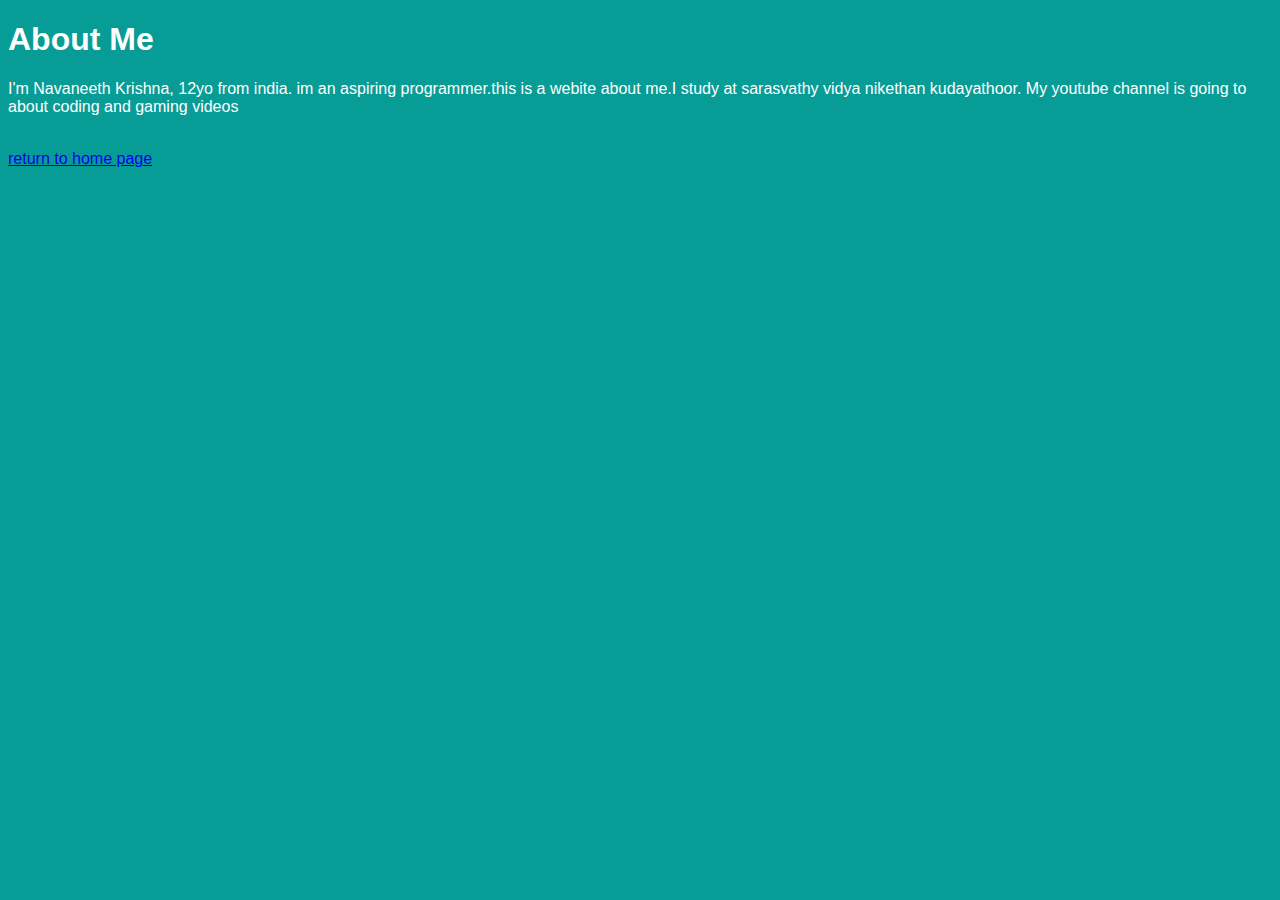
<file: aboutme.html>
<!DOCTYPE html>
<html lang="en">
<head>
    <meta charset="UTF-8">
    <meta name="viewport" content="width=device-width, initial-scale=1.0">
    <title>About Me </title>
    <link rel="stylesheet" href="style.css">
</head>
<body>
    <h1>About Me</h1>
    
    <p>I'm Navaneeth Krishna, 12yo  from india. im an aspiring programmer.this is a webite about me.I study at sarasvathy vidya nikethan kudayathoor. My youtube channel is going to about coding and gaming videos</p>

    <div id="footer">
        <a href="./"><br> return to home page</a>
    </div>

</body>
</html>
</file>
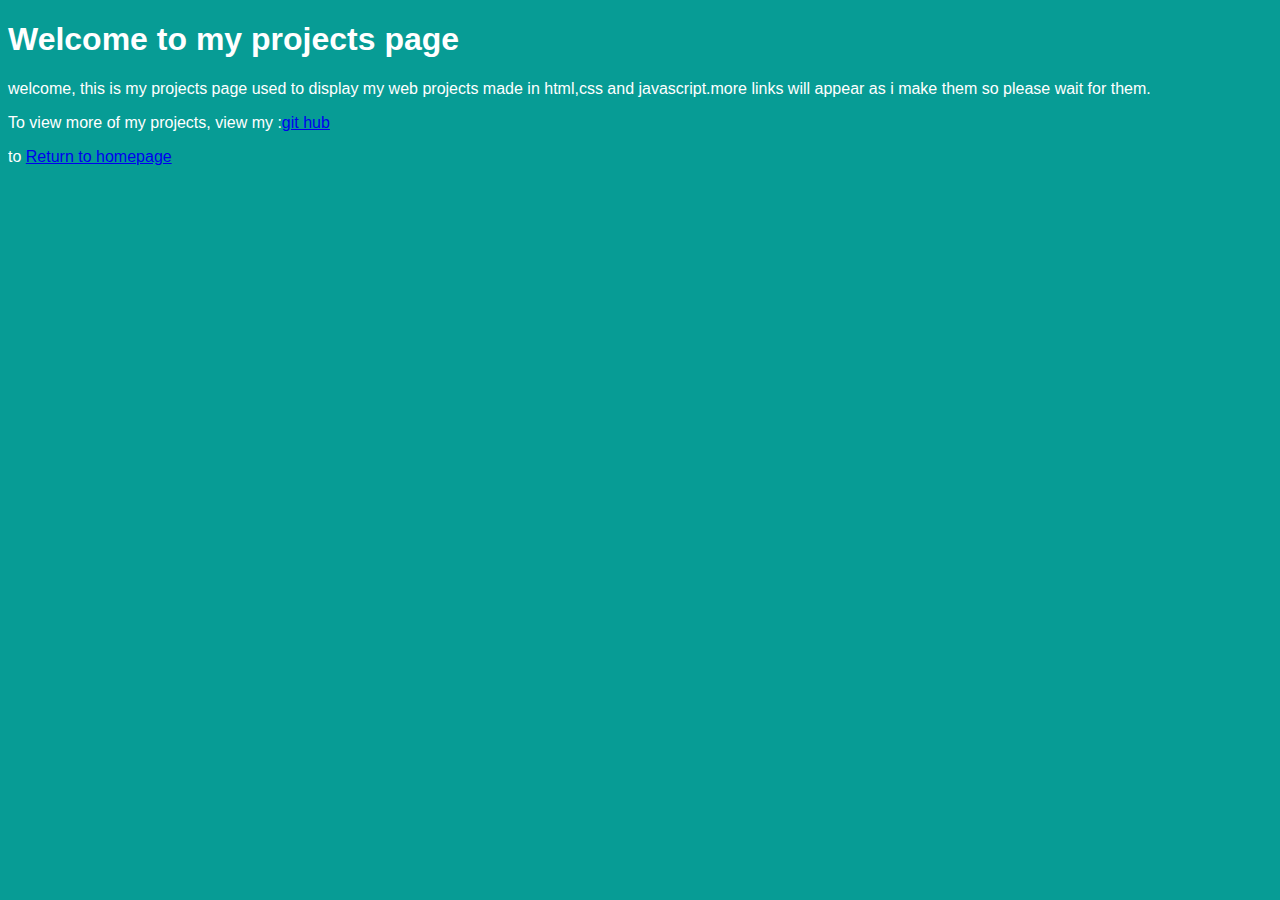
<file: projects.html>
<!DOCTYPE html>
<html lang="en">
<head>
    <meta charset="UTF-8">
    <meta name="viewport" content="width=device-width, initial-scale=1.0">
    <title>Projects_page</title>
    <link rel="stylesheet" href="projects_style.css">
</head>
<body>

    <h1>Welcome to my projects page</h1>
    <p>welcome, this is my projects page used to display my web projects made in html,css and javascript.more links will appear as i make them so please wait for them.</p>
    <p>To view more of my projects, view my :<a href="https://github.com/NavaneethKrishna551/">git hub</a></p>

    <p>to <a href="./">Return to homepage</a></p>

    <script src="projects.js"></script>
</body>
</html>
</file>
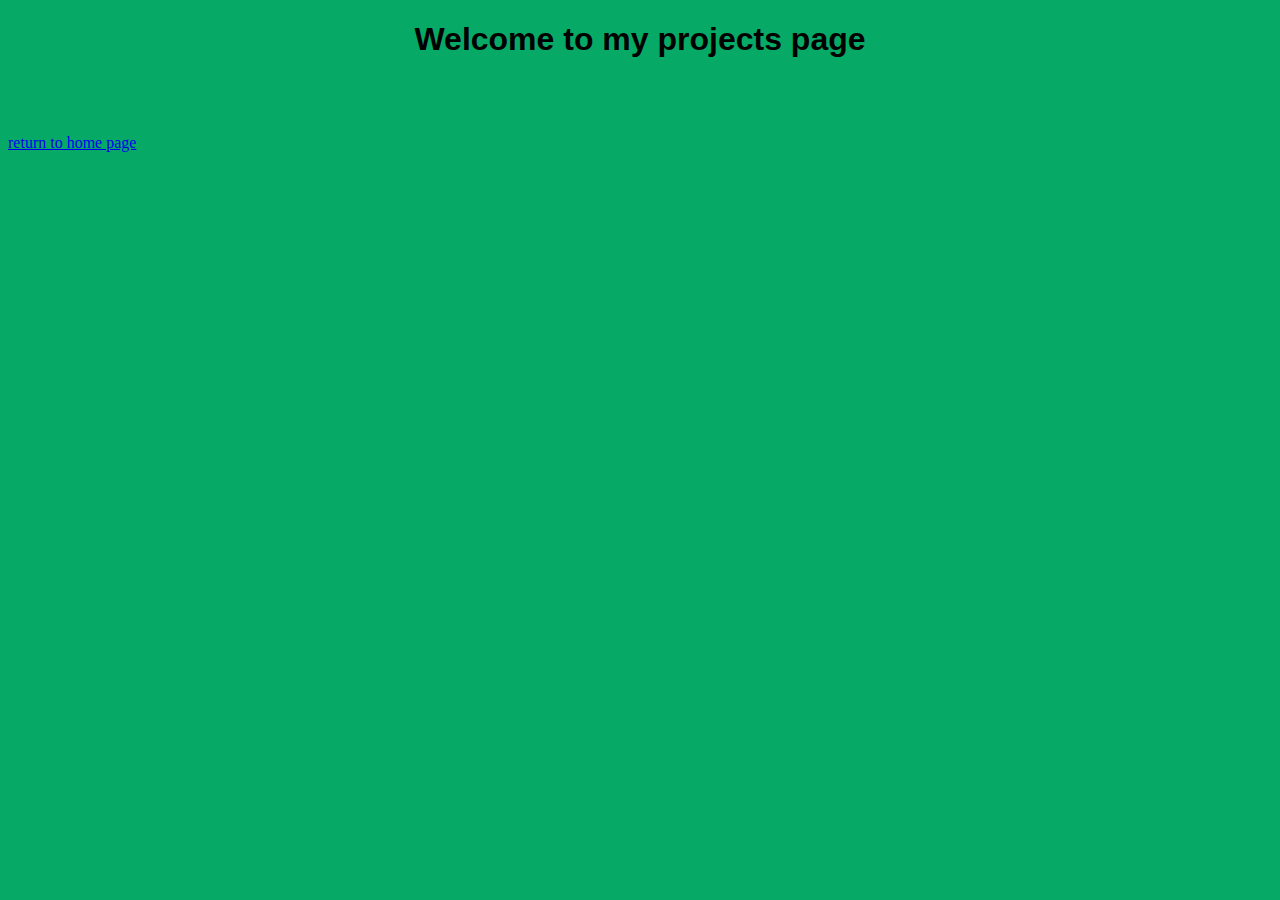
<file: projects_web/projects.html>
<!DOCTYPE html>
<html lang="en">
<head>
    <meta charset="UTF-8">
    <meta name="viewport" content="width=device-width, initial-scale=1.0">
    <title>projects page</title>
    <link rel="stylesheet" href="projects_syle.css">
</head>
<body>

    <div id="title">

        <h1>Welcome to my projects page</h1>

    </div>

    <div id="footer">
        <br><br>
        <a href="/Web/index.html"><br> return to home page</a>
    </div>

</body>
</html>
</file>
<file: style.css>
body{
    background-color: rgb(7, 156, 149);
    font-family: 'Segoe UI', Tahoma, Geneva, Verdana, sans-serif;
    color: rgb(255, 255, 255);

}

#aboutme{
    color: aquamarine;
}

#Headding{
    text-align: center;

}

#heddar{
    font-size: medium;
    text-shadow: 1cm;
    text-align: center;
    
}
</file>
<file: projects_style.css>
body{
    background-color: rgb(7, 156, 149);
    font-family: 'Segoe UI', Tahoma, Geneva, Verdana, sans-serif;
    color: rgb(255, 255, 255);

}
</file>
<file: projects_web/projects_syle.css>
body{
    background-color: rgb(6, 170, 102);
}


#title{
    font-family: 'Segoe UI', Tahoma, Geneva, Verdana, sans-serif;
    text-align: center;

}
</file>
